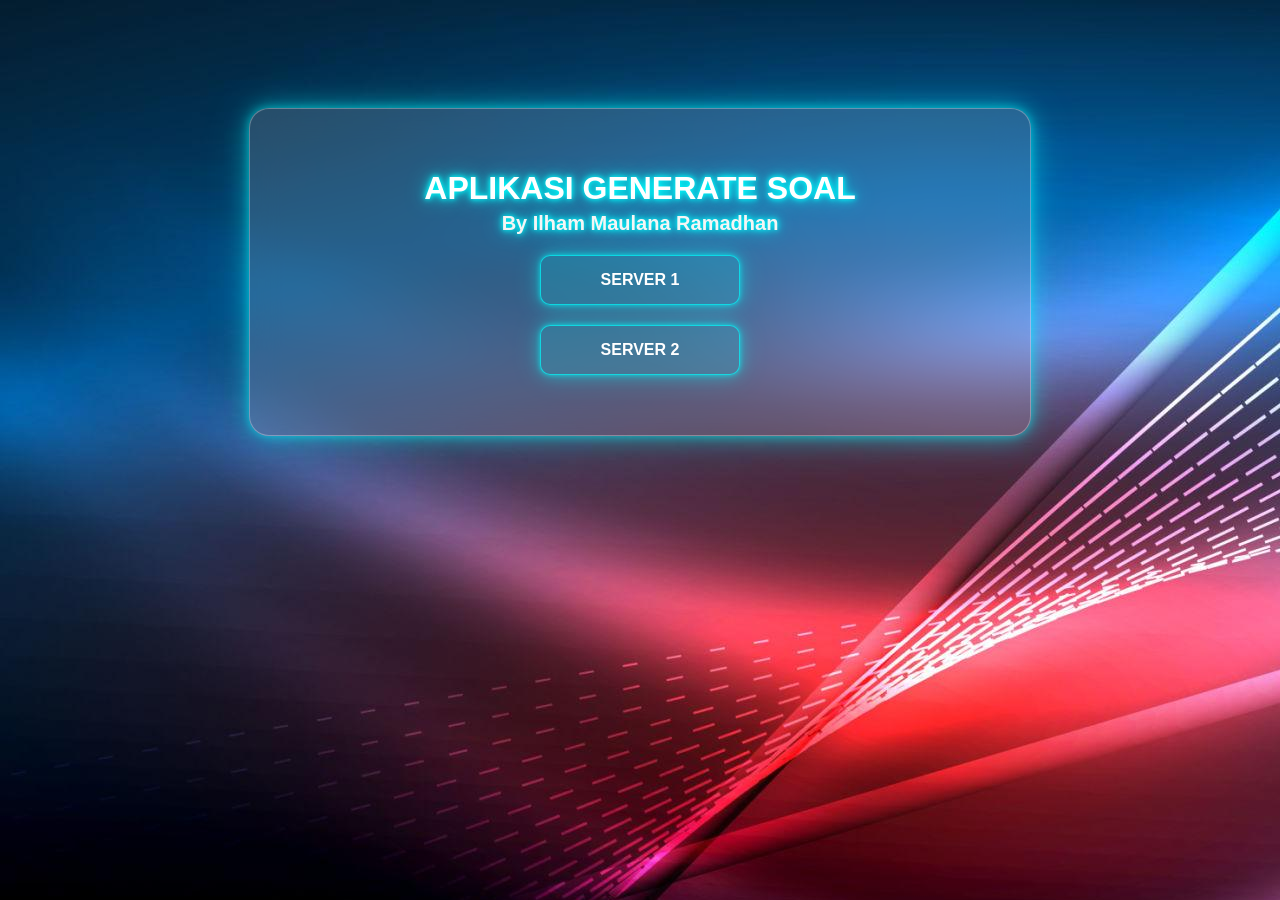
<file: index.html>
<!DOCTYPE html>
<html lang="en">
<head>
    <meta charset="UTF-8">
    <meta name="viewport" content="width=device-width, initial-scale=1.0">
    <title>Generate Soal</title>
    <link rel="stylesheet" href="gaya soal.css">
</head>
<body>
<div class="glass-box">
<h1>APLIKASI GENERATE SOAL</h1>
<h2>By Ilham Maulana Ramadhan</h2>
<button id="gemini">SERVER 1</button>
<button id="grooq">SERVER 2</button>
</div>
<script src="script_index.js"></script>
</body>
</html>
</file>
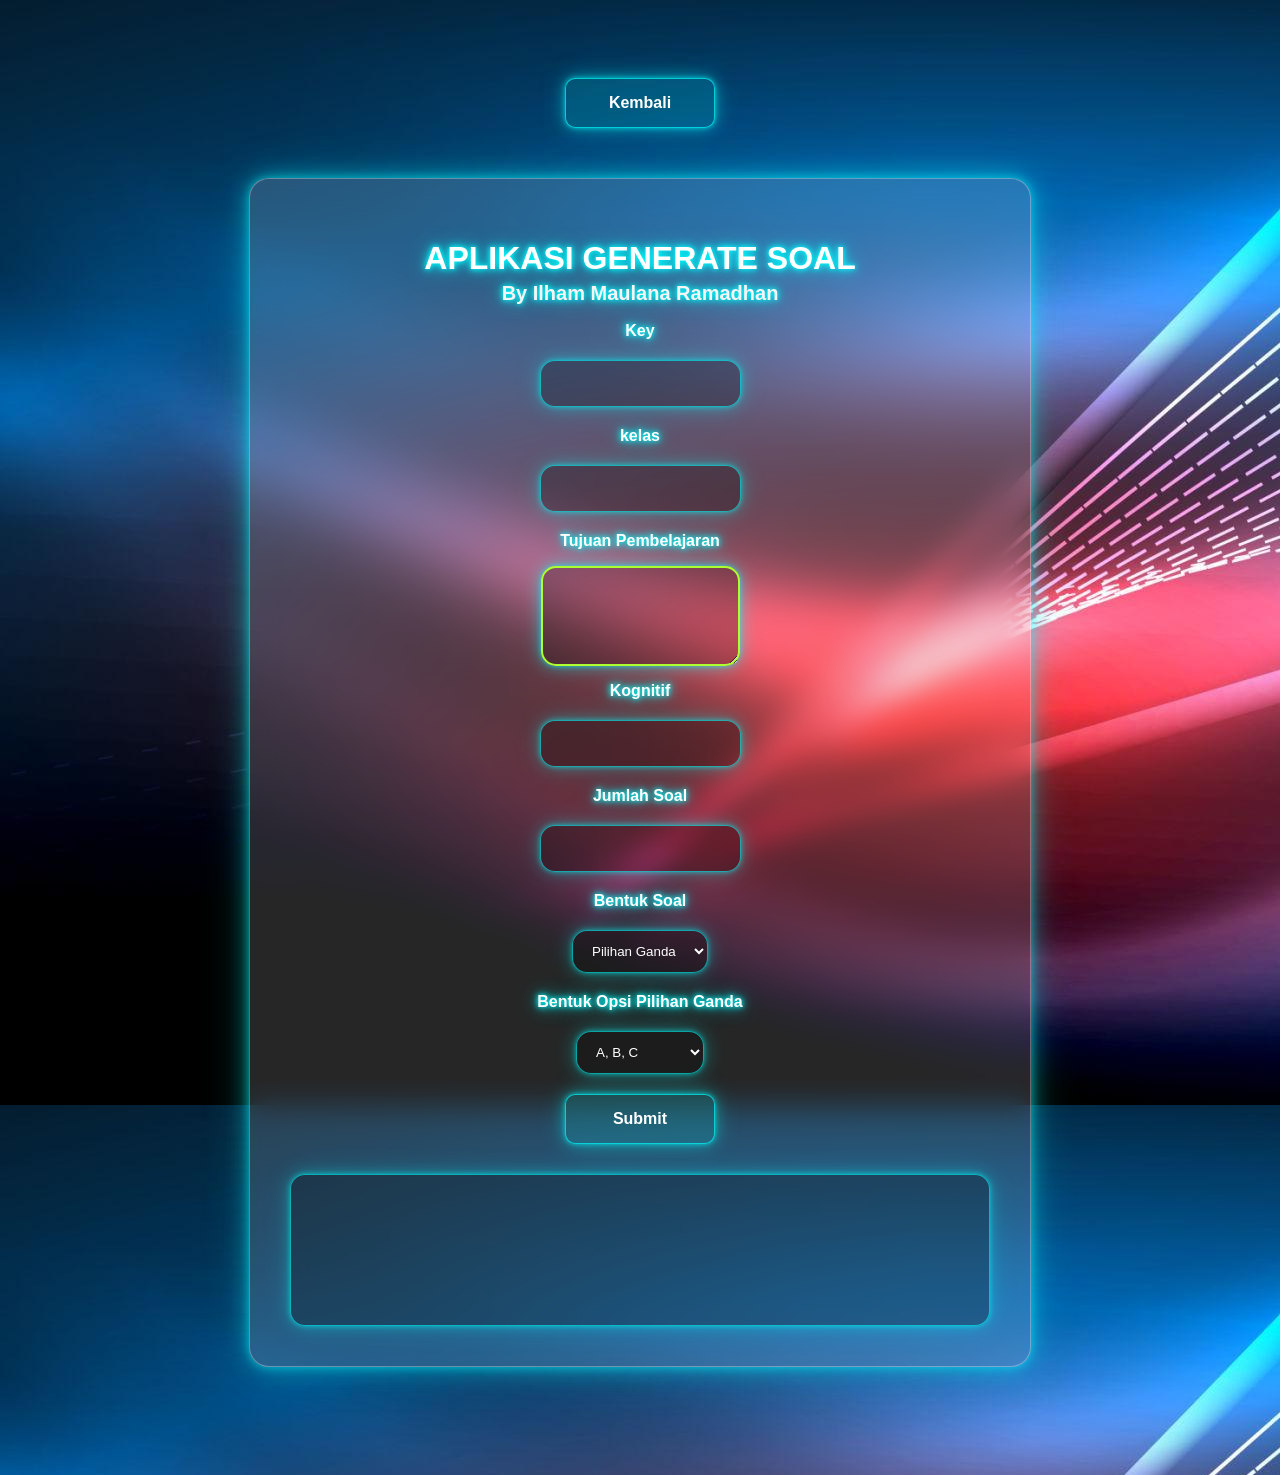
<file: gemini.html>
<!DOCTYPE html>
<html lang="en">
<head>
    <meta charset="UTF-8">
    <meta name="viewport" content="width=device-width, initial-scale=1.0">
    <title>Generate Soal</title>
    <link rel="stylesheet" href="gaya soal.css">
</head>
<body>
<button id="tombolKembali">Kembali</button>
<div class="glass-box">
<h1>APLIKASI GENERATE SOAL</h1>
<h2>By Ilham Maulana Ramadhan</h2>
<label for="apiKey">Key</label>
<input type="password" id="apiKey" class="input-form">
<p></p>
<label for="kelas">kelas</label>
<p></p>
<input type="text" id="kelas" class="input-form">
<p></p>
<label for="tujuanPembelajaran">Tujuan Pembelajaran</label>
<p></p>
<textarea id="tujuanPembelajaran" class="input-form"></textarea>
<p></p>
<label for="kognitif">Kognitif</label>
<p></p>
<input type="text" id="kognitif" class="input-form">
<p></p>
<label for="jumlahSoal">Jumlah Soal</label>
<p></p>
<input type="text" id="jumlahSoal" class="input-form">
<p></p>
<label for="bentukSoal">Bentuk Soal</label> 
<select id="bentukSoal">
    <option value="Pilihan Ganda">Pilihan Ganda</option>
    <option value="Isian">Isian</option>
    <option value="Essay">Essay</option>
</select>
<p></p>
<label for="bentukOpsi">Bentuk Opsi Pilihan Ganda</label>
<select id="bentukOpsi">
    <option value="A, B, C">A, B, C</option>
    <option value="A, B, C, D">A, B, C, D</option>
    <option value="A, B, C, D, E">A, B, C, D, E</option>
</select>
<p></p>
<button id="submitSoal">Submit</button>
<div class="hasil"></div>
<button id="salinSoal" style="display: none;">Salin Soal</button>
</div>
<script src="script_gemini.js"></script>
</body>
</html>
</file>
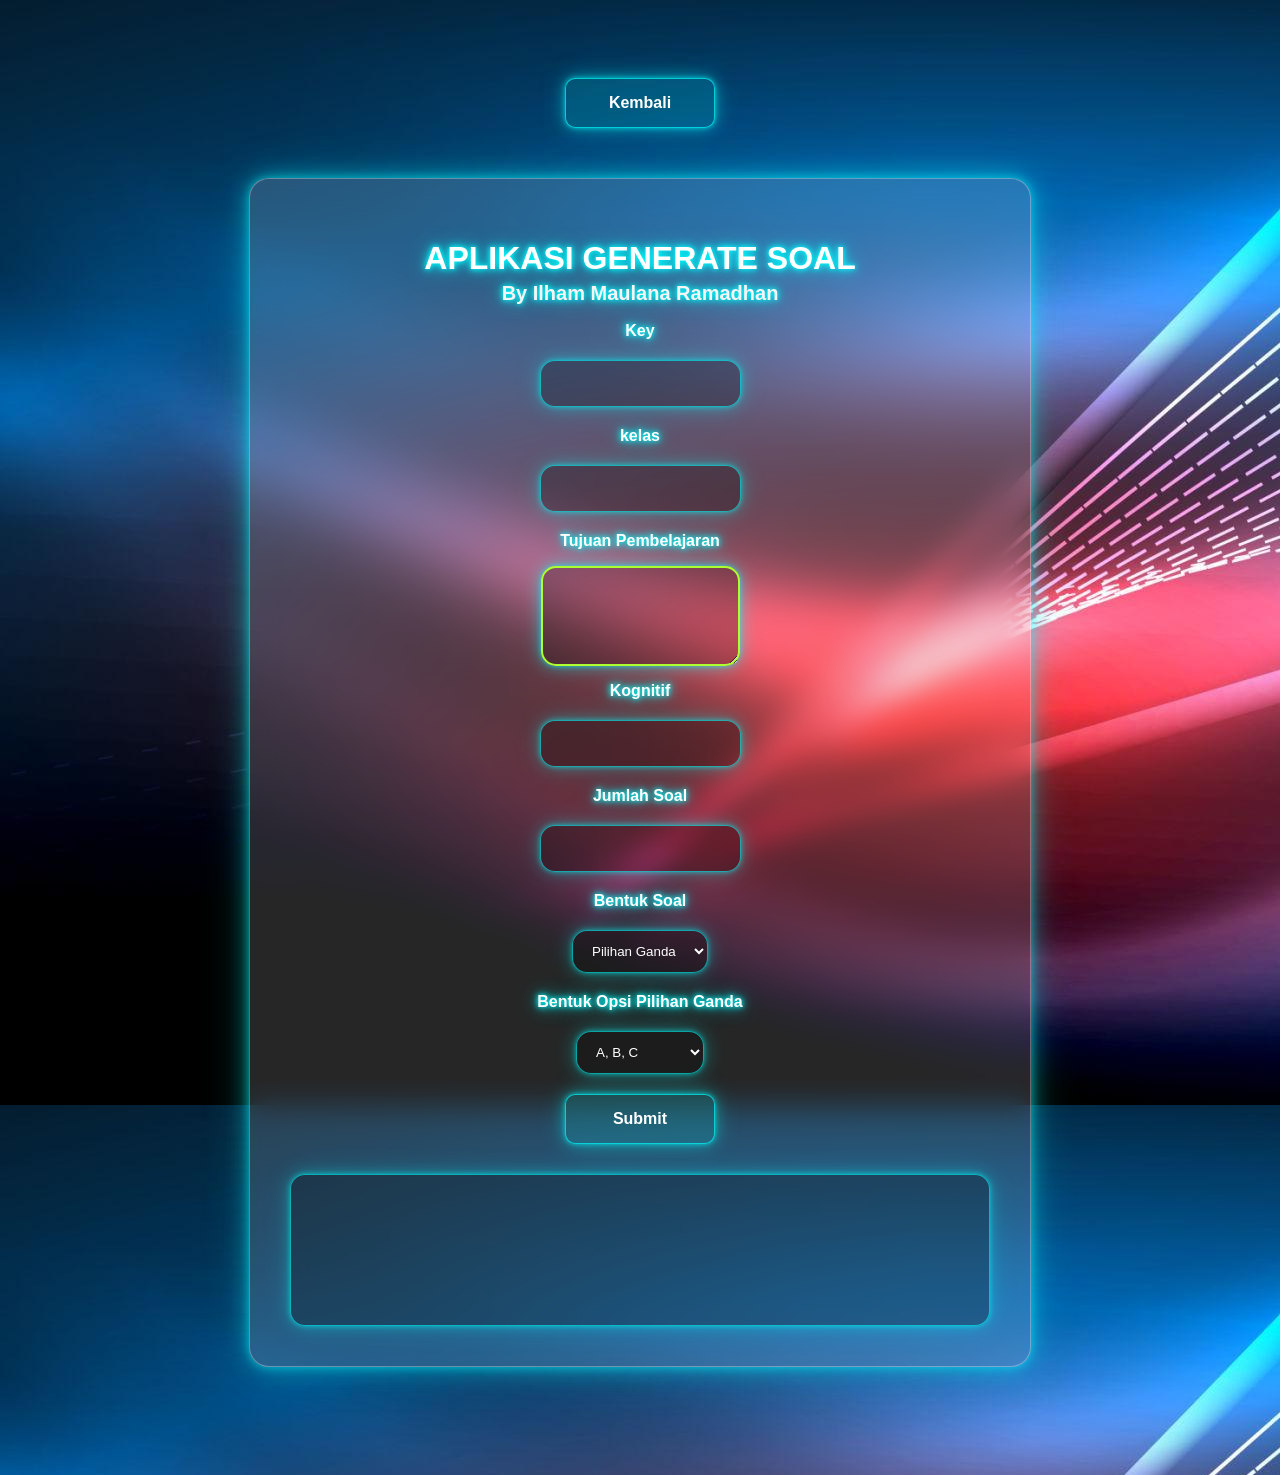
<file: grooq.html>
<!DOCTYPE html>
<html lang="en">
<head>
    <meta charset="UTF-8">
    <meta name="viewport" content="width=device-width, initial-scale=1.0">
    <title>Generate Soal</title>
    <link rel="stylesheet" href="gaya soal.css">
</head>
<body>
    <button id="tombolKembali">Kembali</button>
<div class="glass-box">
<h1>APLIKASI GENERATE SOAL</h1>
<h2>By Ilham Maulana Ramadhan</h2>
<label for="apiKey">Key</label>
<input type="password" id="apiKey" class="input-form">
<p></p>
<label for="kelas">kelas</label>
<p></p>
<input type="text" id="kelas" class="input-form">
<p></p>
<label for="tujuanPembelajaran">Tujuan Pembelajaran</label>
<p></p>
<textarea id="tujuanPembelajaran" class="input-form"></textarea>
<p></p>
<label for="kognitif">Kognitif</label>
<p></p>
<input type="text" id="kognitif" class="input-form">
<p></p>
<label for="jumlahSoal">Jumlah Soal</label>
<p></p>
<input type="text" id="jumlahSoal" class="input-form">
<p></p>
<label for="bentukSoal">Bentuk Soal</label> 
<select id="bentukSoal">
    <option value="Pilihan Ganda">Pilihan Ganda</option>
    <option value="Isian">Isian</option>
    <option value="Essay">Essay</option>
</select>
<p></p>
<label for="bentukOpsi">Bentuk Opsi Pilihan Ganda</label>
<select id="bentukOpsi">
    <option value="A, B, C">A, B, C</option>
    <option value="A, B, C, D">A, B, C, D</option>
    <option value="A, B, C, D, E">A, B, C, D, E</option>
</select>
<p></p>
<button id="submitSoal">Submit</button>
<div class="hasil"></div>
<button id="salinSoal" style="display: none;">Salin Soal</button>
</div>
<script src="script_grooq.js"></script>
</body>
</html>
</file>
<file: gaya soal.css>
body{font-family: Arial, Helvetica, sans-serif;background-image: url(futur1.jpg);margin: 20;padding: 50px;}
h1{text-align: center;color: #ffffff;}
h2{text-align: center;color: whitesmoke;font-size: 20px;}
label{font-weight: bold;color:white;font-size: 16px;text-align: center;display: block;}

.input-form {width: auto;box-sizing: border-box;padding: 15px;border: 1px solid rgba(0, 255, 255, 0.6);border-radius: 15px;
background: rgba(0, 0, 0, 0.25);color: #ffffff;outline: none;box-shadow:0 0 5px rgba(0, 255, 255, 0.5),0 0 15px rgba(0, 255, 255, 0.3),0 0 30px rgba(0, 255, 255, 0.15);transition: all 0.3s ease; display: block;margin: 20px auto;}

.input-form:hover {
    border-color: #00ffff;

    box-shadow:
        0 0 10px #00ffff,
        0 0 15px #00ffff,
        0 0 30px #00ffff,
        0 0 50px rgba(0, 255, 255, 0.5);
}

#tujuanPembelajaran {width: auto;height: 100px;padding: 10px;border: 2px solid greenyellow;box-sizing: border-box;resize: both;display: block;margin: 0 auto; box-shadow:
        0 0 5px rgba(0, 255, 255, 0.6),
        0 0 15px rgba(0, 255, 255, 0.4),
        0 0 25px rgba(0, 255, 255, 0.2);

    transition: 0.3s ease;}

#tujuanPembelajaran:hover {
    border-color: #00ffff;

    box-shadow:
        0 0 5px #00ffff,
        0 0 15px #00ffff,
        0 0 30px #00ffff,
        0 0 50px rgba(0, 255, 255, 0.5);
}    
option {border: 2px solid greenyellow;border-radius: 2px;padding: 10px;height: 30px;}
button{border: 2px solid greenyellow;background-color: greenyellow;width: 150px;height: 50px;}
.hasil {
    display: block;
    color: black;
    background: white;
    padding: 20px;
    margin-top: 30px;
    min-height: 100px;
    text-align: left;
    white-space: pre-wrap;
}
.glass-box {
    width: auto;
    max-width: 700px;
    margin: 50px auto;
    padding: 40px;
    background: rgba(255, 255, 255, 0.15);
    border: 1px solid rgba(255, 255, 255, 0.3);
    border-radius: 20px;
    backdrop-filter: blur(15px);
    -webkit-backdrop-filter: blur(15px);
    box-shadow:  0 0 10px rgba(0, 255, 255, 0.5),
        0 0 25px rgba(0, 255, 255, 0.4),
        0 0 50px rgba(0, 255, 255, 0.2);
}
.tombol-salin {
    margin-top: 15px;
    padding: 10px 20px;
    border: none;
    border-radius: 8px;
    cursor: pointer;
    font-size: 16px;
    font-weight: bold;
}
select {
    display: block;
    width: auto;
    max-width: 500px;
    margin: 20px auto;

    padding: 12px 15px;

    background: rgba(0, 0, 0, 0.25);
    color: white;

    border: 1px solid rgba(0, 255, 255, 0.6);
    border-radius: 15px;

    outline: none;

    box-sizing: border-box;

    box-shadow:
        0 0 5px rgba(0, 255, 255, 0.5),
        0 0 15px rgba(0, 255, 255, 0.3),
        0 0 30px rgba(0, 255, 255, 0.15);

    transition: all 0.3s ease;
}

select:hover {
    border-color: #00ffff;

    box-shadow:
        0 0 10px #00ffff,
        0 0 20px #00ffff,
        0 0 35px rgba(0, 255, 255, 0.7),
        0 0 50px rgba(0, 255, 255, 0.4);
}

select:focus {
    border-color: #00ffff;

    box-shadow:
        0 0 10px #00ffff,
        0 0 20px #00ffff,
        0 0 40px rgba(0, 255, 255, 0.8);
}

#submitSoal {
    display: block;
    margin: 20px auto;
    padding: 10px 30px;
    border: none;
    border-radius: 8px;
    cursor: pointer;
    font-size: 16px;
    font-weight: bold;
}
#submitSoal {
    border: 1px solid rgba(0, 255, 255, 0.7);
    border-radius: 10px;

    background: rgba(0, 255, 255, 0.15);
    color: white;

    box-shadow:
        0 0 5px rgba(0, 255, 255, 0.6),
        0 0 15px rgba(0, 255, 255, 0.4),
        0 0 30px rgba(0, 255, 255, 0.2);

    transition: all 0.2s ease;

    cursor: pointer;
}




#submitSoal:hover {
    border-color: #00ffff;

    box-shadow:
        0 0 5px #00ffff,
        0 0 15px #00ffff,
        0 0 30px #00ffff,
        0 0 50px rgba(0, 255, 255, 0.5);
}



#submitSoal:active {
    background-color: #e53935;
    color: white;
    border: 2px solid #b71c1c;

    box-shadow:
        0 0 5px #ff0000,
        0 0 15px #ff0000,
        0 0 30px #ff0000,
        0 0 50px rgba(255, 0, 0, 0.6);

    transform: scale(0.97);
}

.hasil {
    margin-top: 30px;
    padding: 25px;

    min-height: 100px;

    border: 1px solid rgba(0, 255, 255, 0.6);
    border-radius: 15px;

    background: rgba(0, 0, 0, 0.25);

    color: #ffffff;

    box-shadow:
        0 0 5px rgba(0, 255, 255, 0.5),
        0 0 15px rgba(0, 255, 255, 0.3),
        0 0 30px rgba(0, 255, 255, 0.15);

    transition: all 0.3s ease;
}

.hasil:hover {
    border-color: #00ffff;

    box-shadow:
        0 0 5px #00ffff,
        0 0 15px #00ffff,
        0 0 30px rgba(0, 255, 255, 0.6),
        0 0 50px rgba(0, 255, 255, 0.3);
}
#salinSoal:active {
    background-color: #e53935;
    color: white;
    border: 2px solid #b71c1c;

    box-shadow:
        0 0 5px #ff0000,
        0 0 15px #ff0000,
        0 0 30px #ff0000,
        0 0 50px rgba(255, 0, 0, 0.6);

    transform: scale(0.97);
}

h1 {text-shadow:
        0 0 5px #00ffff,
        0 0 10px #00ffff,
        0 0 20px rgba(0, 255, 255, 0.7);

    transition: all 0.3s ease;
}

h2 {text-shadow:
        0 0 5px #00ffff,
        0 0 10px #00ffff,
        0 0 20px rgba(0, 255, 255, 0.7);

    transition: all 0.3s ease;
} 

label {text-shadow:
        0 0 5px #00ffff,
        0 0 10px #00ffff,
        0 0 20px rgba(0, 255, 255, 0.7);

    transition: all 0.3s ease;
}

h1 {
    margin-bottom: 5px;
}

h2 {
    margin-top: 0;
}

#tombolKembali {
    display: block;
    margin: 20px auto;

    padding: 10px 30px;

    border: 1px solid rgba(0, 255, 255, 0.7);
    border-radius: 10px;

    background: rgba(0, 255, 255, 0.15);
    color: white;

    font-size: 16px;
    font-weight: bold;

    cursor: pointer;

    box-shadow:
        0 0 5px rgba(0, 255, 255, 0.6),
        0 0 15px rgba(0, 255, 255, 0.4),
        0 0 30px rgba(0, 255, 255, 0.2);

    transition: all 0.3s ease;
}

#tombolKembali:hover {
    border-color: #00ffff;

    box-shadow:
        0 0 10px #00ffff,
        0 0 20px #00ffff,
        0 0 35px #00ffff,
        0 0 50px rgba(0, 255, 255, 0.5);
}

#tombolKembali:active {
    background-color: #e53935;
    border-color: #b71c1c;

    box-shadow:
        0 0 5px #ff0000,
        0 0 15px #ff0000,
        0 0 30px #ff0000,
        0 0 50px rgba(255, 0, 0, 0.6);

    transform: scale(0.97);
}

/* =========================================================
   TOMBOL SERVER
   ========================================================= */

#gemini,
#grooq {
    display: block;
    width: 200px;
    height: 50px;

    margin: 20px auto;

    border: 1px solid rgba(0, 255, 255, 0.7);
    border-radius: 10px;

    background: rgba(0, 255, 255, 0.15);

    color: white;

    font-size: 16px;
    font-weight: bold;

    cursor: pointer;

    box-shadow:
        0 0 5px rgba(0, 255, 255, 0.6),
        0 0 15px rgba(0, 255, 255, 0.4),
        0 0 30px rgba(0, 255, 255, 0.2);

    transition: all 0.3s ease;
}

#gemini:hover,
#grooq:hover {
    border-color: #00ffff;

    background: rgba(0, 255, 255, 0.25);

    box-shadow:
        0 0 10px #00ffff,
        0 0 20px #00ffff,
        0 0 35px #00ffff,
        0 0 50px rgba(0, 255, 255, 0.5);

    transform: scale(1.05);
}

#gemini:active,
#groq:active {
    background-color: #e53935;

    border-color: #b71c1c;

    box-shadow:
        0 0 5px #ff0000,
        0 0 15px #ff0000,
        0 0 30px #ff0000,
        0 0 50px rgba(255, 0, 0, 0.6);

    transform: scale(0.97);
}
</file>
